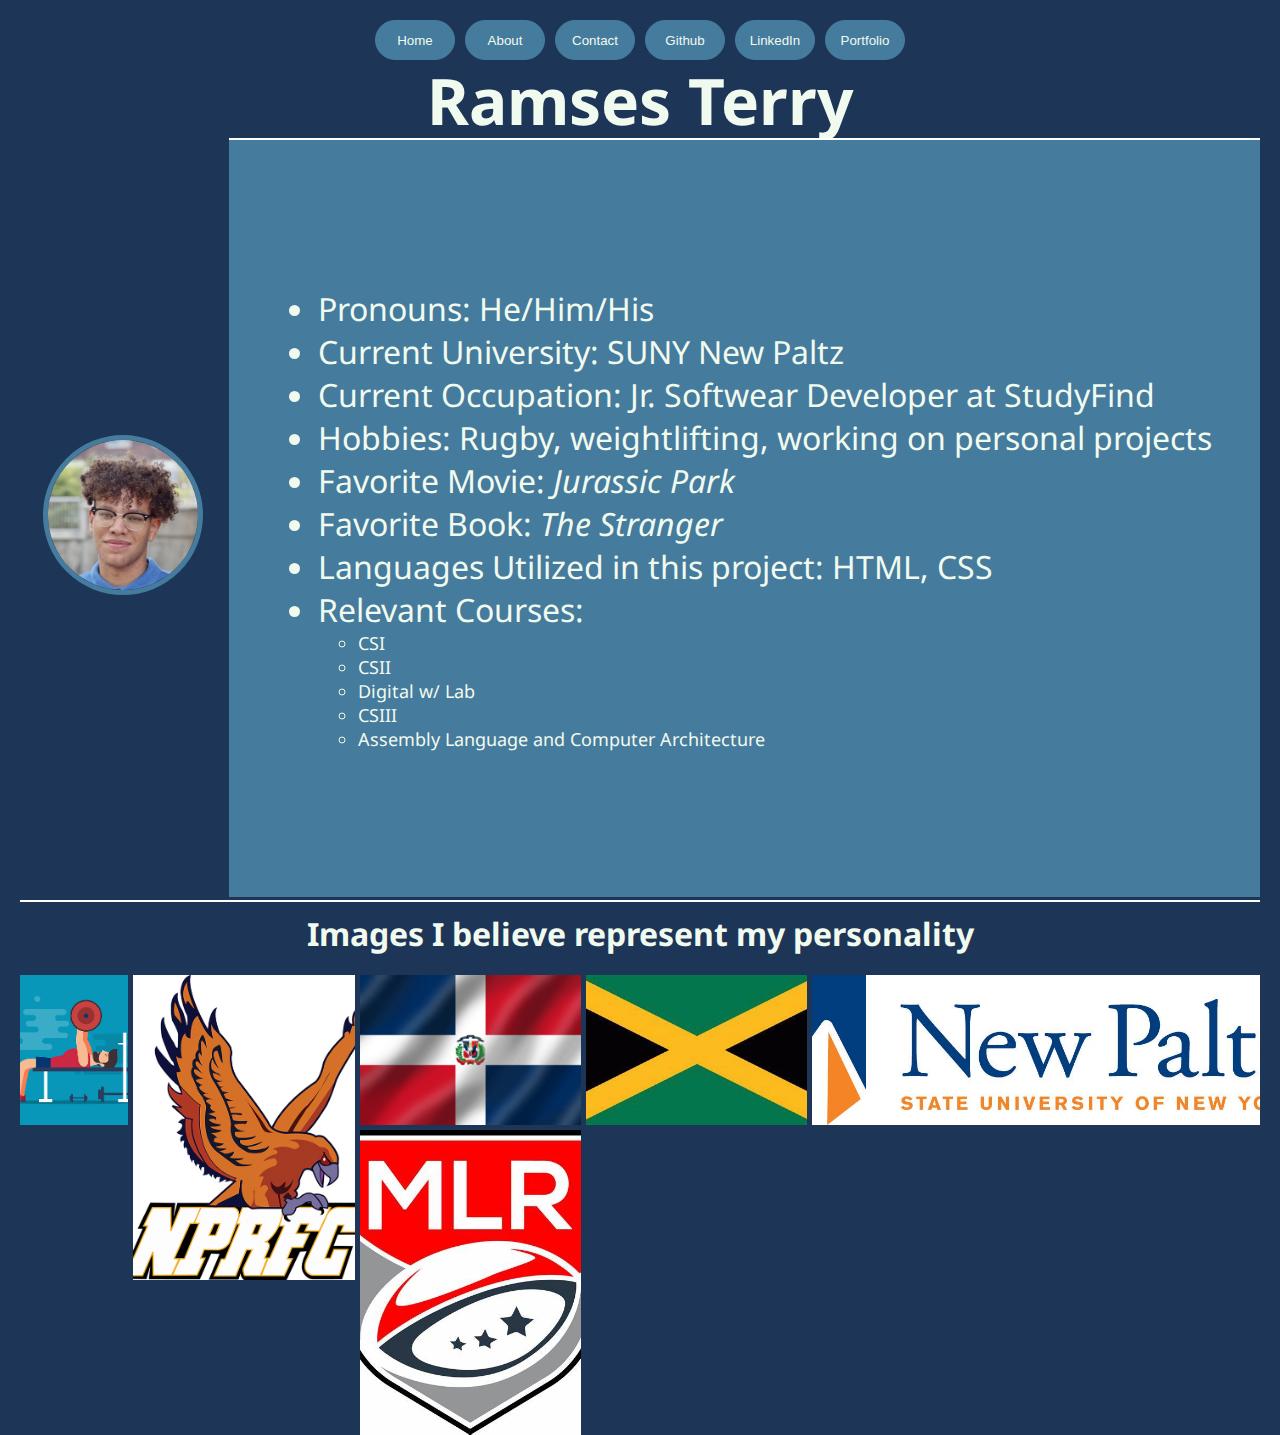
<file: index.html>
<!DOCTYPE html>
<html class = "home-html">
    <link href="styling.css" rel="stylesheet">
    <link rel="preconnect" href="https://fonts.googleapis.com">
    <link rel="preconnect" href="https://fonts.gstatic.com" crossorigin>
    <link href="https://fonts.googleapis.com/css2?family=Noto+Sans:ital,wght@0,400;0,700;1,500&display=swap" rel="stylesheet">
    <body class = "home-body">
        <div id="page-change">
            <input type="button" class="menu-button" onclick="window.location.href='index.html';" value="Home" />
            <input type="button" class="menu-button" onclick="window.location.href='about.html';" value="About" />
            <input type="button" class="menu-button" onclick="window.location.href='contact.html';" value="Contact" />
            <input type="button" class="menu-button" onclick="window.open('https://github.com/ramses000')" value="Github" />
            <input type="button" class="menu-button" onclick="window.open('https://www.linkedin.com/in/ramses-terry/')" value="LinkedIn" />
            <input type="button" class="menu-button" onclick="window.open('https://portosaurus.github.io/ramsesterry/')" value="Portfolio" />
        </div>
        <div class="home-container">
            <div class="home-name">
                <h1>
                    Ramses Terry
                </h1>
            </div>
            <div class="home-image">
                <div id="picome">
                    <img id= "home-picome" src="img/picome.jpeg" alt="Ramses with glasses and blue shirt smiling" width="150" height="150">
                </div>
            </div>
            <div class="home-info">
                <ul>
                    <li>Pronouns: He/Him/His</li>
                    <li>Current University: SUNY New Paltz</li>
                    <li>Current Occupation: Jr. Softwear Developer at StudyFind</li>
                    <li>Hobbies: Rugby, weightlifting, working on personal projects</li>
                    <li>Favorite Movie: <i>Jurassic Park</i></li>
                    <li>Favorite Book: <i>The Stranger</i></li>
                    <li>Languages Utilized in this project: HTML, CSS</li>
                    <li>Relevant Courses: 
                        <ul id="home-course">
                            <li>CSI</li>
                            <li>CSII</li>
                            <li>Digital w/ Lab</li>
                            <li>CSIII</li>
                            <li>Assembly Language and Computer Architecture</li> 
                        </ul>  
                    </li>
                    </ul>
            </div>
            <div class="home-external-links">
                <h4 id="home-el"> Images I believe represent my personality</h4>
                <div class="home-img-container">
                    <div><img src="img/barbell.jpg"/></div>
                    <div class="big"><img src="img/npr.jpg"/></div>
                    <div class="horizontal"><img src="img/dr.png"/></div>
                    <div class="horizontal"><img src="img/jamaica.jpeg"/></div>
                    <div class="horizontal-extra"><img src="img/np.jpeg"/></div>
                    <div class="big"><img src="img/mlr.jpeg"/></div>
                </div>
            </div>
        </div>
    </body>
</html>
</file>
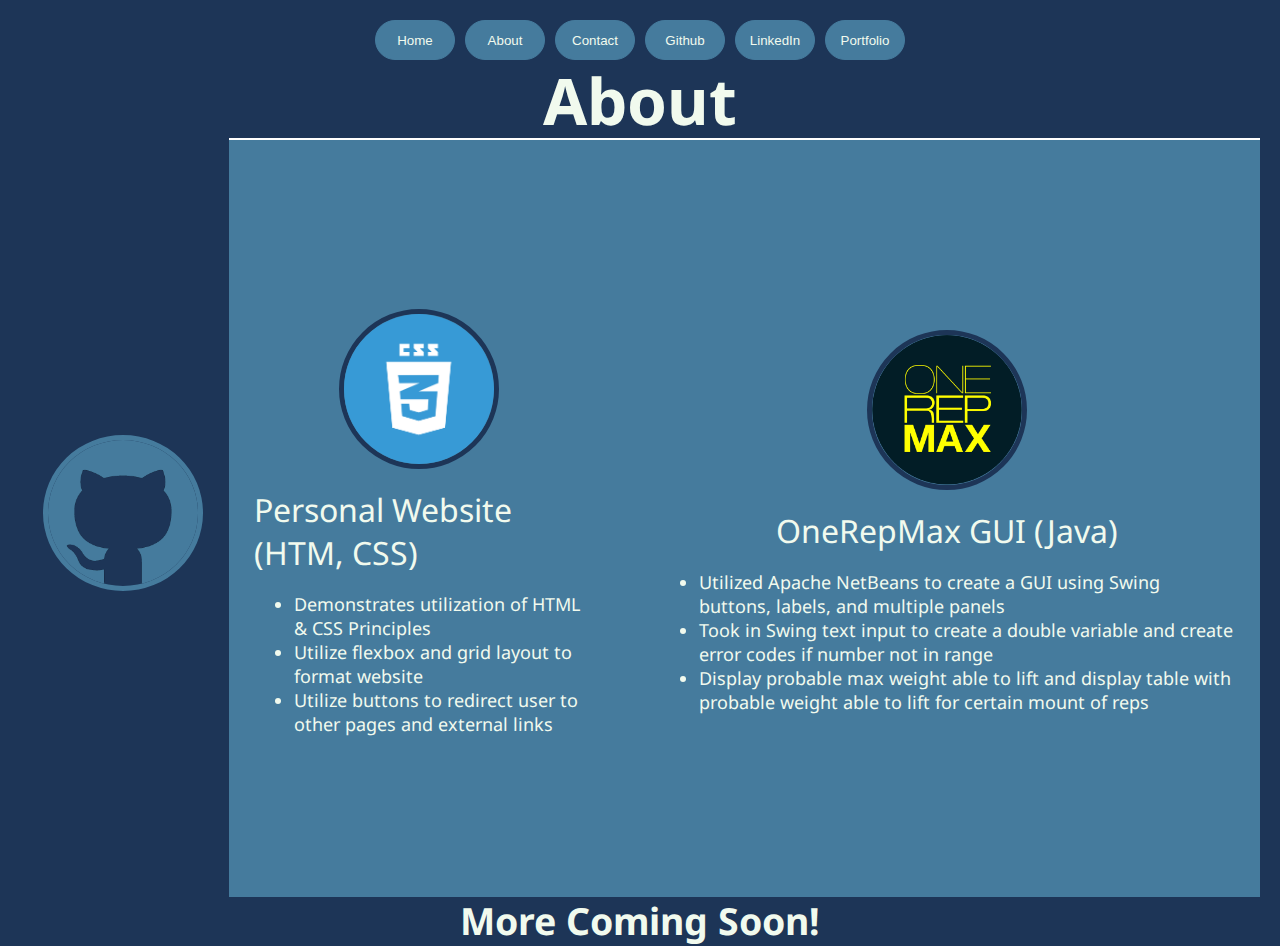
<file: about.html>
<!DOCTYPE html>
<html class="about-html">
    <link href="styling.css" rel="stylesheet">
    <link rel="preconnect" href="https://fonts.googleapis.com">
    <link rel="preconnect" href="https://fonts.gstatic.com" crossorigin>
    <link href="https://fonts.googleapis.com/css2?family=Noto+Sans:ital,wght@0,400;0,700;1,500&display=swap" rel="stylesheet">
    <body class="about-body">
        <div id="page-change">
            <input type="button" class="menu-button" onclick="window.location.href='index.html';" value="Home" />
            <input type="button" class="menu-button" onclick="window.location.href='about.html';" value="About" />
            <input type="button" class="menu-button" onclick="window.location.href='contact.html';" value="Contact" />
            <input type="button" class="menu-button" onclick="window.open('https://github.com/ramses000')" value="Github" />
            <input type="button" class="menu-button" onclick="window.open('https://www.linkedin.com/in/ramses-terry/')" value="LinkedIn" />
            <input type="button" class="menu-button" onclick="window.open('https://portosaurus.github.io/ramsesterry/')" value="Portfolio" />
        </div>
        <div class="about-container">
            <div class="about-name">
                <h1>
                    About
                </h1>
            </div>
            <div class="about-image">
                <div id="picome">
                    <input type="image" id="about-div-img" placeholderstyle="height:150px;width:150px;" src="img/github-img.png" onclick="window.open('https://github.com/ramses000')"/>
                </div>
            </div>
            <div class="about-info">
                <div class="about-projects">
                    <div class = "about-project1">
                        <div><img id= "about-pic" src="img/css.png" alt="CSS Logo" width="150" height="150"></div>
                        Personal Website (HTM, CSS)
                        <ul id="home-course">
                        <li>Demonstrates utilization of HTML & CSS Principles</li>
                        <li>Utilize flexbox and grid layout to format website</li>
                        <li>Utilize buttons to redirect user to other pages and external links</li>
                        </ul>
                    </div>
                    <div class = "about-project2">
                        <div><img id= "about-pic" src="img/orm.png" alt="CSS Logo" width="150" height="150"></div>
                        OneRepMax GUI (Java)
                        <ul id="home-course">
                            <li>Utilized Apache NetBeans to create a GUI using Swing buttons, labels, and multiple panels</li>
                            <li>Took in Swing text input to create a double variable and create error codes if number not in range</li>
                            <li>Display probable max weight able to lift and display table with probable weight able to lift for certain mount of reps</li>
                        </ul>
                    </div>
                </div>
                
            </div>
            <div class="about-external-links">
                <h3 id="about-el"> More Coming Soon!</h3>
            </div>
        </div>
    </body>
</html>
</file>
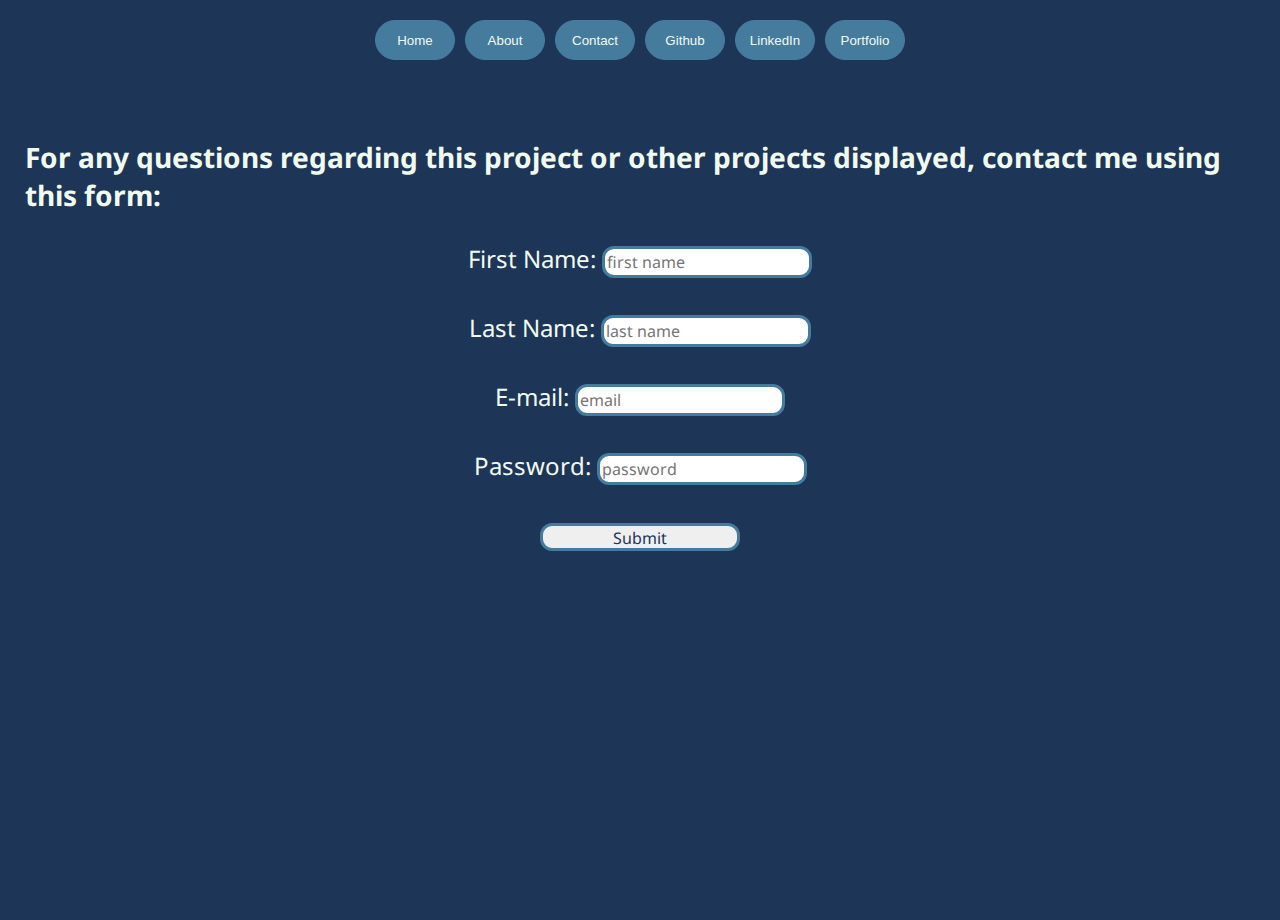
<file: contact.html>
<!DOCTYPE html>
<html class="contact-html" >
    <link href="styling.css" rel="stylesheet">
    <link rel="preconnect" href="https://fonts.googleapis.com">
    <link rel="preconnect" href="https://fonts.gstatic.com" crossorigin>
    <link href="https://fonts.googleapis.com/css2?family=Noto+Sans:ital,wght@0,400;0,700;1,500&display=swap" rel="stylesheet">
    <body class="contact-body">
        <div id="page-change">
            <input type="button" class="menu-button" onclick="window.location.href='index.html';" value="Home" />
            <input type="button" class="menu-button" onclick="window.location.href='about.html';" value="About" />
            <input type="button" class="menu-button" onclick="window.location.href='contact.html';" value="Contact" />
            <input type="button" class="menu-button" onclick="window.open('https://github.com/ramses000')" value="Github" />
            <input type="button" class="menu-button" onclick="window.open('https://www.linkedin.com/in/ramses-terry/')" value="LinkedIn" />
            <input type="button" class="menu-button" onclick="window.open('https://portosaurus.github.io/ramsesterry/')" value="Portfolio" />
        </div>
        <form class="contact-form">
            <h3>For any questions regarding this project or other projects displayed, contact me using this form:</h3>
            <div>
                <label>First Name:</label>
                <input class="about-input" type="text" name="name" placeholder="first name">
                <br><br>
            </div>
            <div>
                <label>Last Name:</label>
                <input class="about-input" type="text" name="name" placeholder="last name">
                <br><br>             
            </div>
            <div>
                <label>E-mail:</label>
                <input class="about-input" type="email" name="emailaddress" placeholder="email">
                <br><br>
            </div>
            <div>
                <label>Password: </label>
                <input class="about-input" type="password" name="password" placeholder="password">
                <br><br>
            </div>
            <div>
                <input class="about-input-submit" type="submit">
            </div>
     
        </form>
    </body>
</html>
</file>
<file: styling.css>
/*
#E63946
#F1FAEE
#A8DADC
#457B9D
#1D3557
*/
html{
    font-family: 'Noto Sans', sans-serif;
}
.home-html, .home-body {
    box-sizing: border-box;
    background-color: #1D3557;
    height: 100%;
    padding: 10px;
    margin: 0px;
    color:#F1FAEE
}
#page-change{
    display: flex;
    justify-content: center;
    gap: 10px;
    margin-bottom: 20px;
    
    
}
.menu-button{
    width: 80px;
    height: 40px;
    border: solid 1px #457B9D;
    border-radius: 700px;
    text-align: center;
    color:#F1FAEE;
    background-color: #457B9D;
    font-style: bold;
}

.home-container {
    height: 100%; 
    display: grid;
    grid-gap: 3px;
    grid-template-columns: [main-start] 1fr [content-start] 5fr [content-end main-end];
    grid-template-rows: [main-start] 40px [content-start] auto [content-end] 40px [main-end]; 
    margin-bottom:20px;
}
#home-course{
    font-size: 18px;
}
.home-name {
    grid-column: main;
}

.home-image {

}

.home-info {
    grid-area: content;
}

.home-external-links {
    grid-column: main;
}
.home-container > div {
    display: flex;
    justify-content: center;
    align-items: center;
    font-size: 2em;
    color: #F1FAEE;
    font-family: 'Noto Sans', sans-serif;
}

.home-container > div:nth-child(1n) {
    background-color: #1D3557;
    
    
}

.home-container > div:nth-child(3n) {
    margin-top: 15px;
    background-color: #457B9D;
    border-top: 2px solid white;
    font-family: 'Noto Sans', sans-serif;
}

.home-container > div:nth-child(2n) {
    background-color: #1D3557;
}

.home-container > div:nth-child(4n) {
    background-color: #1D3557;
    border-top: 2px solid white;
    display:block;
    justify-content: center;
    padding-bottom:20px;

}
.home-img-container > div {
    display: flex;
    justify-content: center;
    align-items: center;
    font-size: 2em;
    color: #1D3557;
}

.home-img-container > div > img {
    width: 100%;
    height: 100%;
    object-fit: cover;
}
.home-img-container {
    display: grid;
    grid-gap: 5px;
    grid-template-columns: repeat(auto-fit, minmax(100px, 1fr));
    grid-auto-rows: 150px;
    grid-auto-flow: dense;
    
}

.horizontal {
    grid-column: span 2;
}
.horizontal-extra {
    grid-column: span 4;
}
.vertical {
    grid-row: span 2;
}

.big {
    grid-column: span 2;
    grid-row: span 2;

}
#home-el{
text-align: center;
margin-top:10px;
margin-bottom: 20px;
color:#F1FAEE
}
#picome{
    width: 150px;
    height: 150px;
    margin-right: 10px;
    
}
#home-picome{
    width: 150px;
    border-radius: 50%;
    border: 5px solid #457B9D;
    margin-bottom: 10px;
    
}
.about-html, .about-body {
    box-sizing: border-box;
    background-color: #1D3557;
    height: 100%;
    padding: 10px;
    margin: 0px;
    color:#F1FAEE
}
#about-div-img{
    width: 150px;
    border-radius: 100%;
    border: 5px solid #457B9D;
    margin-bottom: 10px; 
}
.about-container {
    height: 100%; 
    display: grid;
    grid-gap: 3px;
    grid-template-columns: [main-start] 1fr [content-start] 5fr [content-end main-end];
    grid-template-rows: [main-start] 40px [content-start] auto [content-end] 40px [main-end]; 
    margin-bottom:20px;
}
.about-info {
    grid-area: content;
}
.about-name {
    grid-column: main;
}
.about-external-links {
    grid-column: main;
}
.about-container > div {
    display: flex;
    justify-content: center;
    align-items: center;
    font-size: 2em;
    color: #F1FAEE;
}

.about-container > div:nth-child(1n) {
    background-color: #1D3557;
    
    
}
.about-image {

}
.about-container > div:nth-child(3n) {
    margin-top: 15px;
    background-color: #457B9D;
    border-top: 2px solid white;
    display: flex;
    justify-content: space-around;
    font-family: 'Noto Sans', sans-serif;
}

.about-container > div:nth-child(2n) {
    background-color: #1D3557;
    font-family: 'Noto Sans', sans-serif;
}
.about-projects{
    display:flex;
    justify-content: space-around;
    align-items:center;
    
}
.about-project1{
    display:flex;
    margin-right:50px;
    margin-left:25px;
    margin-top:25px;
    align-content: center;
    flex-direction: column;
    align-items:center;
}
.about-project2{
    display:flex;
    margin-left: 25px;
    margin-right:25px;
    margin-top:25px;
    align-items:center;
    align-content: center;
    flex-direction: column;
}
#about-pic{
    width: 150px;
    border-radius: 100%;
    border: 5px solid #1D3557;
    margin-bottom: 10px; 
}
.contact-html, .contact-body {
    background-color: #1D3557;
    height: 100%;
    margin: 0px;
    color:#F1FAEE;
    margin-top:10px;
    font-size:24px;
}
.contact-form{
    margin-top: 50px;
    margin-left: 25px;
    margin-right:25px;
    display:flex;
    align-items:center;
    align-content: center;
    flex-direction: column;
    font-family: 'Noto Sans', sans-serif;
}
.about-input{
    border: 3px solid #457B9D;
    border-radius: 12px;
    width: 200px;
    height:24px;
    color:#1D3557;
    font-size:16px;
    font-family: 'Noto Sans', sans-serif;
}
.about-input-submit{
    border: 3px solid #457B9D;
    border-radius: 12px;
    width: 200px;
    height:28px;
    color:#1D3557;
    font-size:16px;
    font-family: 'Noto Sans', sans-serif;
}
</file>
